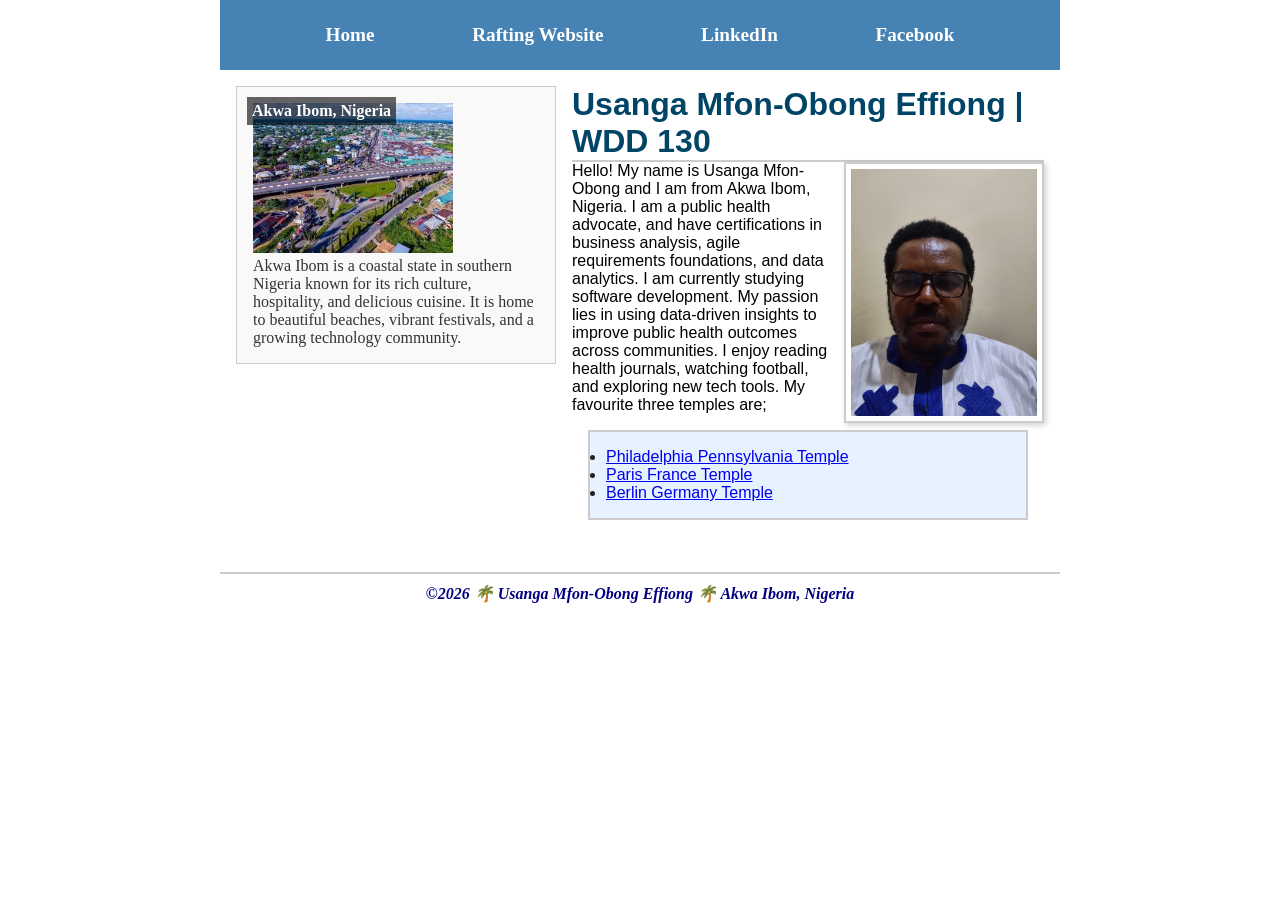
<file: index.html>
<!DOCTYPE html>
<html lang="en">

<head>
    <meta charset="UTF-8">
    <meta name="viewport" content="width=device-width, initial-scale=1.0">
    <title>Usanga Mfon-Obong Effiong | WDD 130</title>
    <meta name="description"
      content="Usanga Mfon-Obong Effiong | WDD 130 course home page with profile, projects, and learning journey.">
    <meta name="author" content="Usanga Mfon-Obong Effiong">
    <link rel="stylesheet" href="styles/styles.css">
</head>

<body>
    <header>
        <nav>
            <a href="index.html">Home</a>
            <a href="wwr/">Rafting Website</a>
            <a href="https://linkedin.com" target="_blank">LinkedIn</a>
            <a href="https://facebook.com" target="_blank">Facebook</a>
        </nav>
    </header>

    <div class="grid">
        <aside class="box">
            <h2>Akwa Ibom, Nigeria</h2>
            <img src="images/akwaibomstate.jpg" alt="Akwa Ibom landscape" width="200">
            <p>Akwa Ibom is a coastal state in southern Nigeria known for its rich culture,
                hospitality,
                and delicious cuisine.
                It is home to beautiful beaches, vibrant festivals, and a growing technology
                community.
            </p>
        </aside>

        <main>
            <h1>Usanga Mfon-Obong Effiong | WDD 130</h1>
            <img src="images/profile.jpg" alt="Portrait of Usanga Mfon-Obong Effiong" width="200"
              class="profile">
            <p>Hello! My name is Usanga Mfon-Obong and I am from Akwa Ibom, Nigeria. I am a public
                health advocate, and have certifications in business analysis, agile requirements
                foundations,
                and data analytics.
                I am currently studying software development. My passion lies in using data-driven
                insights to improve public health outcomes across communities. I enjoy reading
                health
                journals,
                watching football, and exploring new tech tools. My favourite three temples are;</p>

            <ul class="box">
                <li><a href="https://www.churchofjesuschrist.org/temples/details/philadelphia-pennsylvania-temple"
                      target="_blank">Philadelphia Pennsylvania Temple</a></li>
                <li><a href="https://www.churchofjesuschrist.org/temples/details/paris-france-temple"
                      target="_blank">Paris France Temple</a></li>
                <li><a href="https://www.churchofjesuschrist.org/temples/details/berlin-germany-temple"
                      target="_blank">Berlin Germany Temple</a></li>
            </ul>
        </main>
    </div>

    <footer>
        <p>©2026 🌴 Usanga Mfon-Obong Effiong 🌴 Akwa Ibom, Nigeria</p>
    </footer>
</body>

</html>
</file>
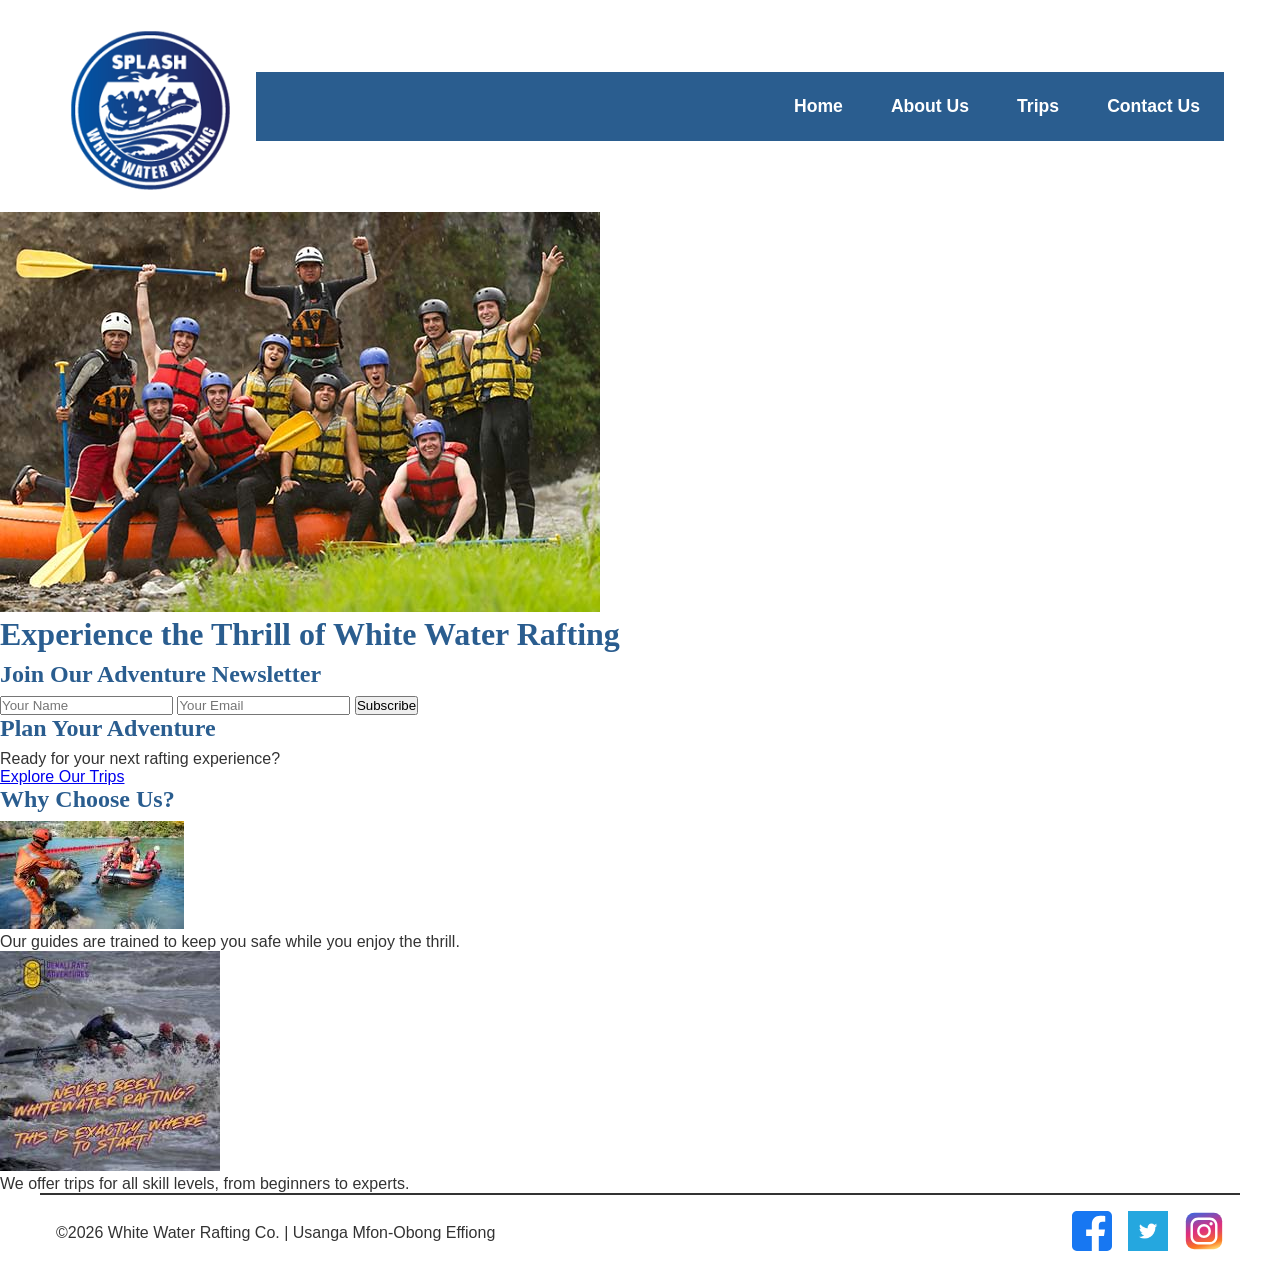
<file: wwr/index.html>
<!DOCTYPE html>
<html lang="en">

<head>
    <meta charset="UTF-8">
    <meta name="viewport" content="width=device-width, initial-scale=1.0">
    <title>White Water Rafting | Home</title>
    <meta name="description"
      content="Welcome to White Water Rafting Co. Experience thrilling adventures, sign up for our newsletter, and explore trips.">
    <meta name="author" content="Usanga Mfon-Obong Effiong">
    <link rel="stylesheet" href="styles/rafting.css">
</head>

<body>
    <header>
        <img src="images/z-splash.png" alt="Rafting Site Logo" width="200">
        <nav class="main-nav">
            <a href="index.html">Home</a>
            <a href="about.html">About Us</a>
            <a href="trips.html">Trips</a>
            <a href="contact.html">Contact Us</a>
        </nav>
    </header>

    <main>
        <!-- Hero Section -->
        <div class="hero">
            <img src="images/hero.jpg" alt="Rafting Adventure">
            <h1>Experience the Thrill of White Water Rafting</h1>
        </div>

        <!-- Newsletter -->
        <section class="newsletter">
            <h2>Join Our Adventure Newsletter</h2>
            <form>
                <input type="text" name="name" placeholder="Your Name" required>
                <input type="email" name="email" placeholder="Your Email" required>
                <button type="submit">Subscribe</button>
            </form>
        </section>

        <!-- Call to Action -->
        <section class="cta">
            <h2>Plan Your Adventure</h2>
            <p>Ready for your next rafting experience?</p>
            <a href="trips.html" class="btn">Explore Our Trips</a>
        </section>

        <!-- Grid Layout -->
        <section class="offerings">
            <h2>Why Choose Us?</h2>
            <div class="grid-layout">
                <div>
                    <img src="images/safety.jpg" alt="Safety First">
                    <p>Our guides are trained to keep you safe while you enjoy the thrill.</p>
                </div>
                <div>
                    <img src="images/fun.jpg" alt="Fun Adventures">
                    <p>We offer trips for all skill levels, from beginners to experts.</p>
                </div>
            </div>
        </section>
    </main>

    <footer>
        <p>©2026 White Water Rafting Co. | Usanga Mfon-Obong Effiong</p>
        <nav class="socialmedia">
            <a href="https://facebook.com"><img src="images/facebook.svg" alt="Facebook"></a>
            <a href="https://twitter.com"><img src="images/twitter.png" alt="Twitter"></a>
            <a href="https://instagram.com"><img src="images/instagram.svg" alt="Instagram"></a>
        </nav>
    </footer>
</body>

</html>
</file>
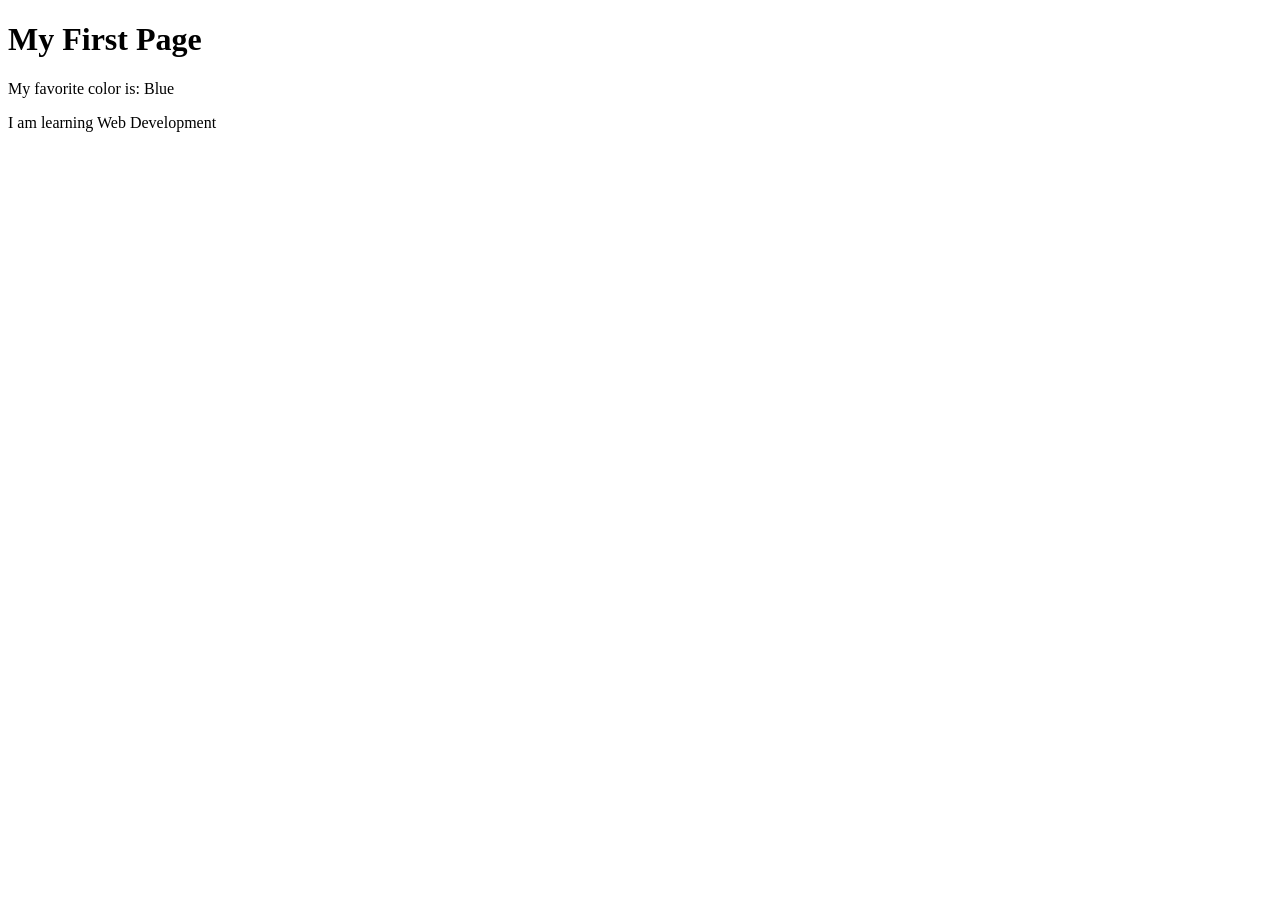
<file: week01/first-page.html>
<!DOCTYPE html>
<html lang="en">

<head>
    <meta charset="UTF-8">
    <meta name="viewport" content="width=device-width, initial-scale=1.0">
    <title>My First Page</title>
</head>

<body>
    <h1>My First Page</h1>
    <p>My favorite color is: Blue </p>
    <p>I am learning Web Development </p>
</body>

</html>
</file>
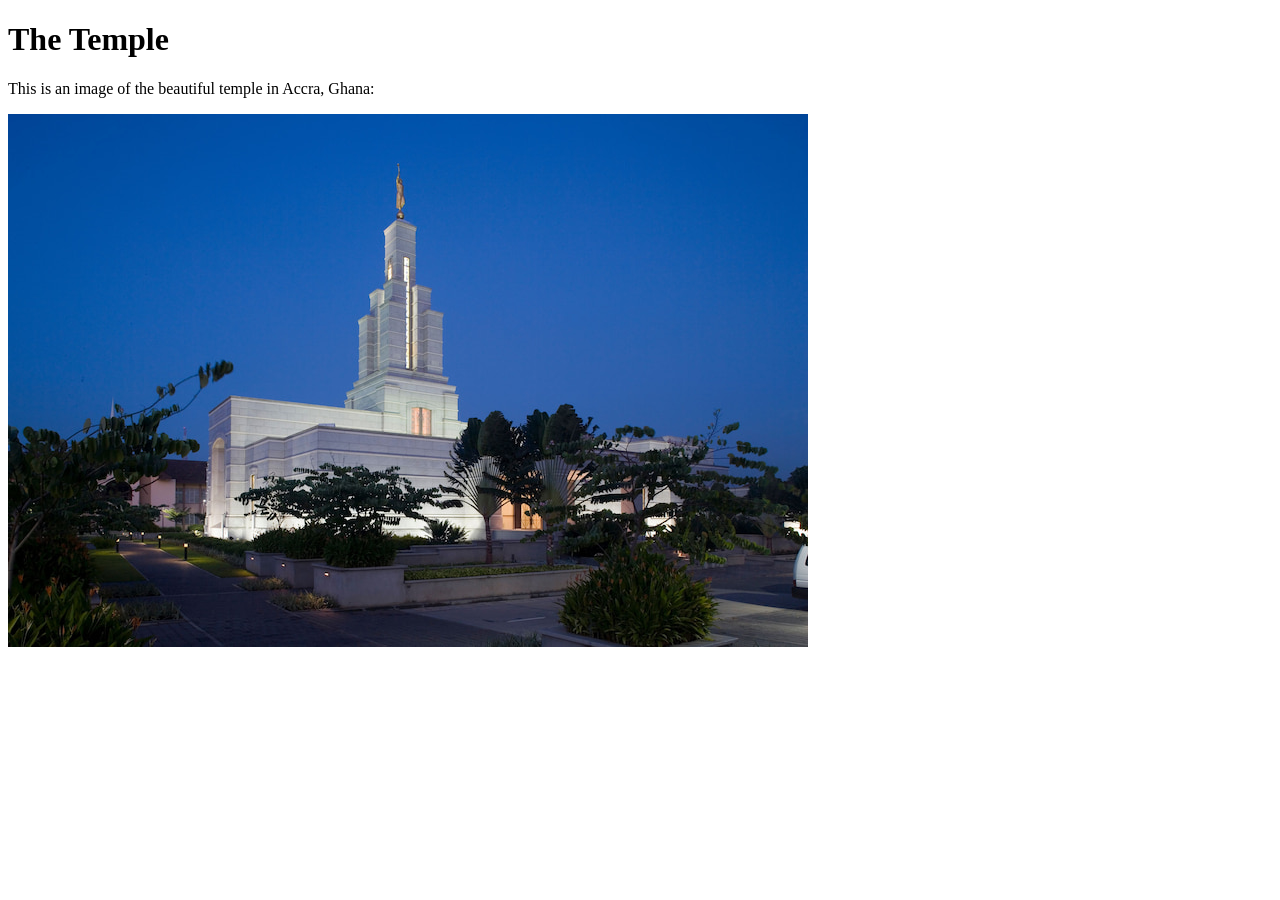
<file: week01/images-solution.html>
<!DOCTYPE html>
<html lang="en">
<head>
    <meta charset="UTF-8">
    <meta name="viewport" content="width=device-width, initial-scale=1.0">
    <title>Temple Image</title>
</head>
<body>
    <h1>The Temple</h1>
    <p>This is an image of the beautiful temple in Accra, Ghana:</p>
    <img src="images/temple-small.jpg" alt="The Accra Ghana Temple">
    
</body>
</html>
</file>
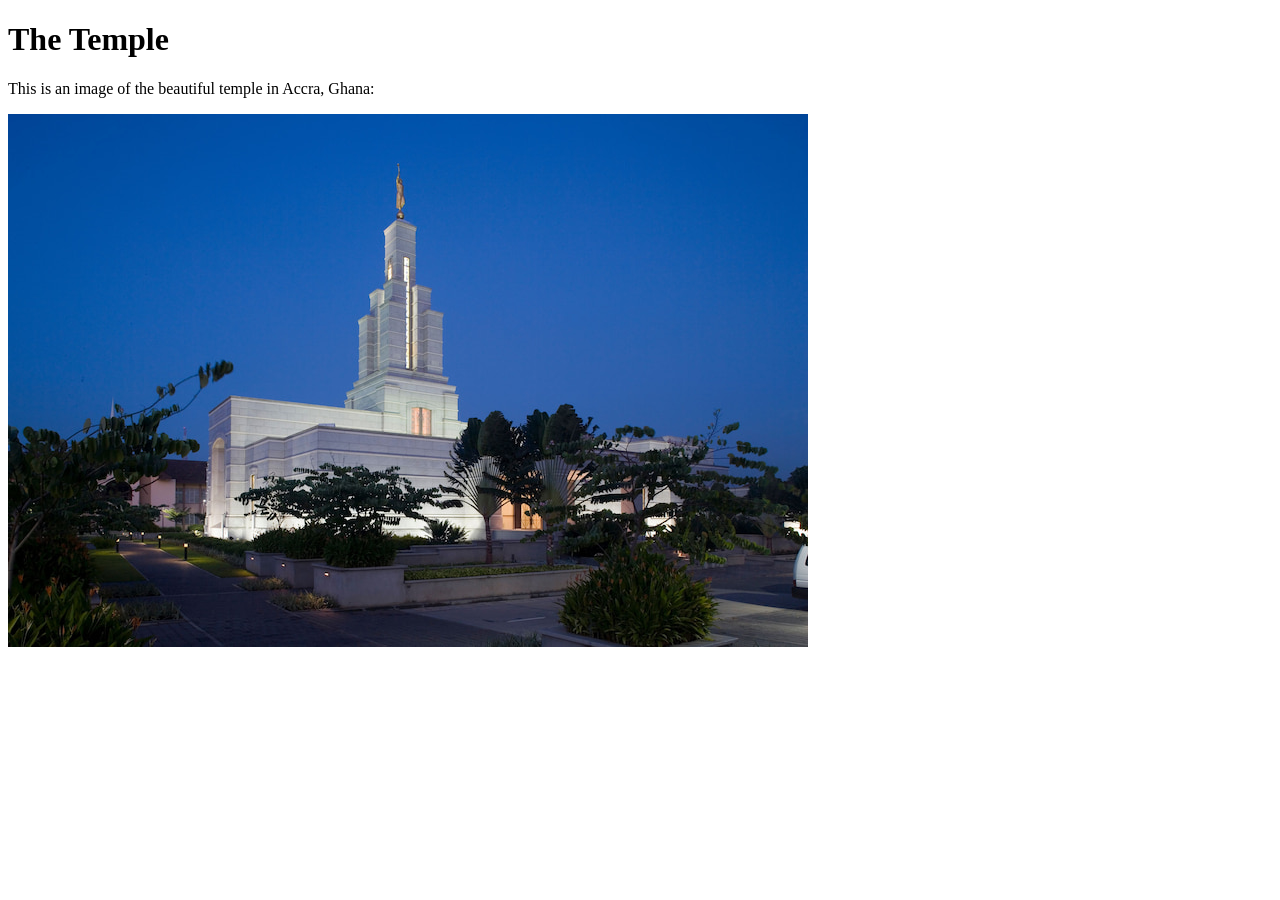
<file: week01/images.html>
<!DOCTYPE html>
<html lang="en">

<head>
    <meta charset="UTF-8">
    <meta name="viewport" content="width=device-width, initial-scale=1.0">
    <title>Temple Image</title>
</head>

<body>
    <h1>The Temple</h1>
    <p>This is an image of the beautiful temple in Accra, Ghana:</p>
    <img src="images/temple-small.jpg" alt="The Accra Ghana Temple">

</body>

</html>
</file>
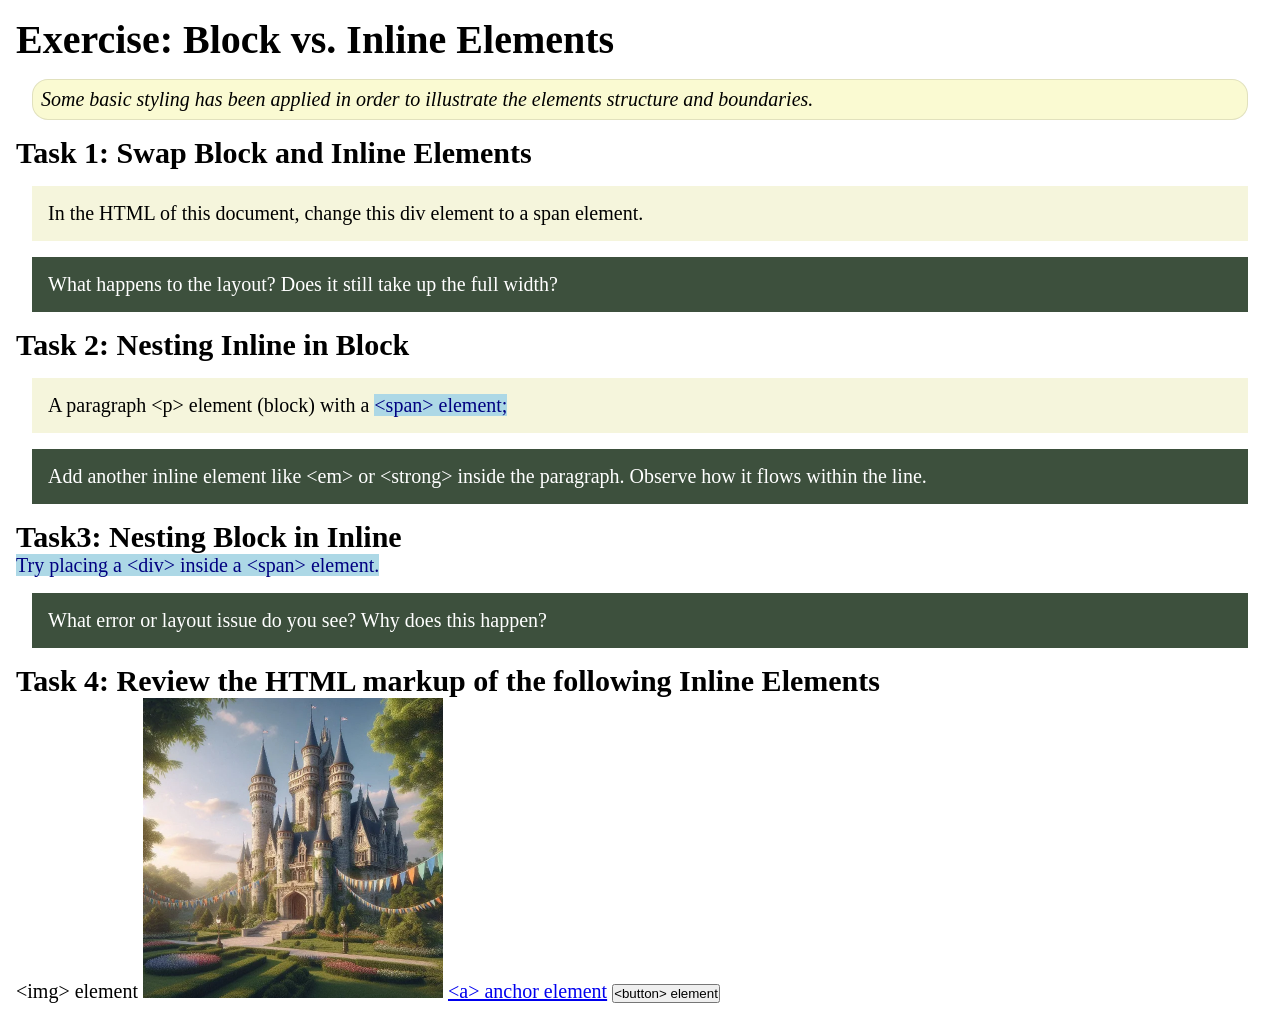
<file: week02/block-vs-inline.html>
<!DOCTYPE html>
<html lang="en">

<head>
    <meta charset="UTF-8">
    <meta name="viewport" content="width=device-width, initial-scale=1.0">
    <title>Exercise: Block vs. Inline Elements</title>
    <link rel="stylesheet" href="styles/block-vs-inline.css">
</head>

<body>
    <main>
        <h1>Exercise: Block vs. Inline Elements</h1>
        <p class="note">Some basic styling has been applied in order to illustrate the elements structure and
            boundaries.</p>

        <h2>Task 1: Swap Block and Inline Elements</h2>
        <div>In the HTML of this document, change this div element to a span element.</div>

        <p class="question">What happens to the layout? Does it still take up the full width?</p>

        <h2>Task 2: Nesting Inline in Block</h2>
        <p>A paragraph &lt;p&gt; element (block) with a <span>&lt;span&gt; element;</span></p>
        <p class="question">Add another inline element like &lt;em&gt; or &lt;strong&gt; inside the paragraph. Observe
            how it flows within the line.</p>

        <h2>Task3: Nesting Block in Inline</h2>
        <span>Try placing a &lt;div&gt; inside a &lt;span&gt; element.</span>
            <p class="question">What error or layout issue do you see? Why does this happen?</p>


            <h2>Task 4: Review the HTML markup of the following Inline Elements</h2>
        &lt;img&gt; element
        <img src="images/castle.webp" alt="placeholder image (images are inline)" width="300" height="300">
        <a href="https://churchofjesuschrist.org">&lt;a&gt; anchor element</a>
        <button type="button">&lt;button&gt; element</button>
    </main>
</body>

</html>
</file>
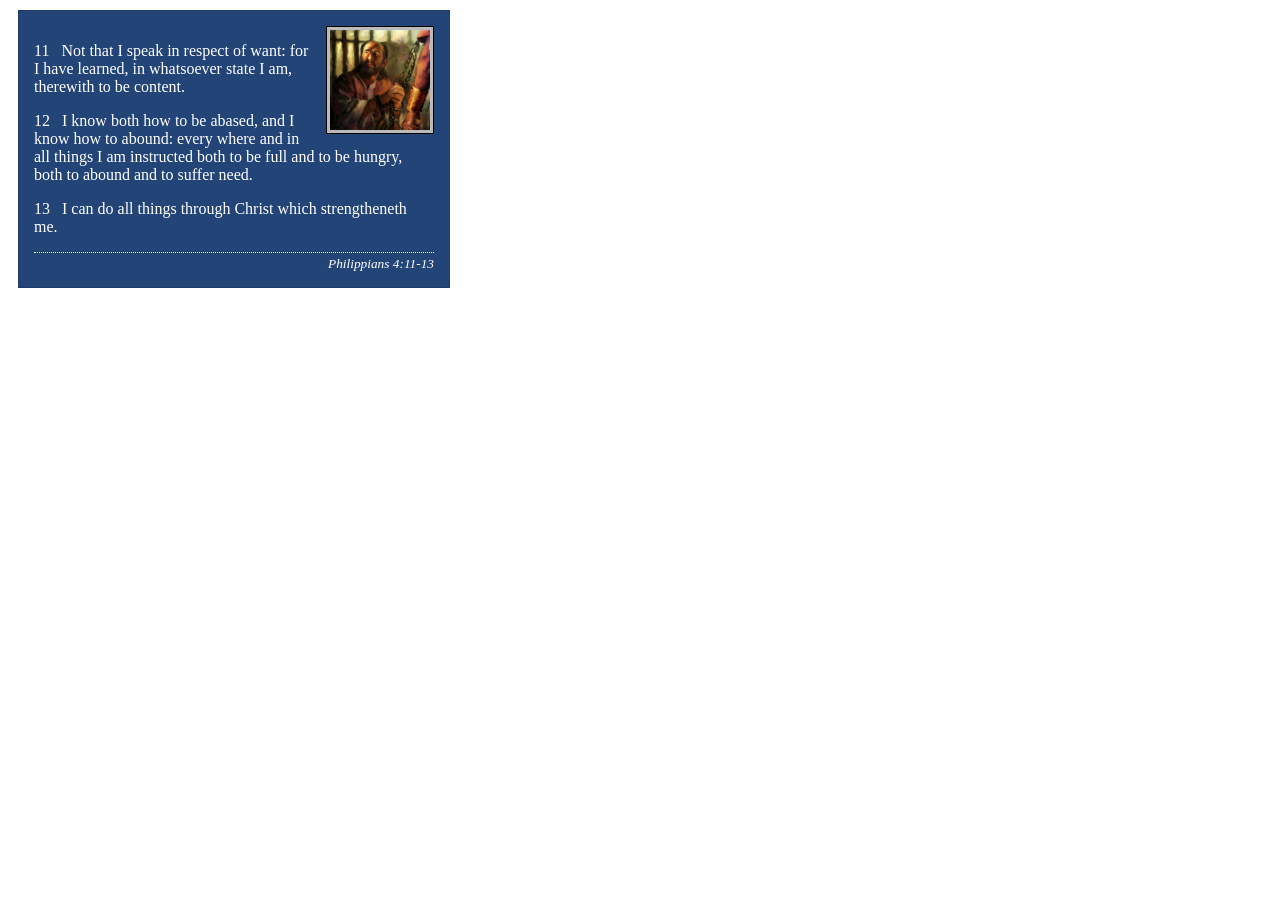
<file: week02/box-model-solution.html>
<!DOCTYPE html>
<html lang="en">
<head>
    <meta charset="UTF-8">
    <meta name="viewport" content="width=device-width, initial-scale=1.0">
    <title>Box Model Activity</title>
    <link rel="stylesheet" href="styles/box-model-solution.css">
</head>
<body>
    <main>
        <div class="callout">
            <img src="images/apostle-paul-imprisoned.webp" alt="Paul the Apostle - Imprisoned in Rome" width="200" height="200">
            <blockquote>
                <p>11 &nbsp; Not that I speak in respect of want: for I have learned, in whatsoever state I am, therewith to be content.</p>
                <p>12 &nbsp; I know both how to be abased, and I know how to abound: every where and in all things I am instructed both to be full and to be hungry, both to abound and to suffer need.</p>
                <p>13 &nbsp; I can do all things through Christ which strengtheneth me.</p>
            </blockquote>
            <cite>Philippians 4:11-13</cite>
        </div>
    </main>
</body>
</html>
</file>
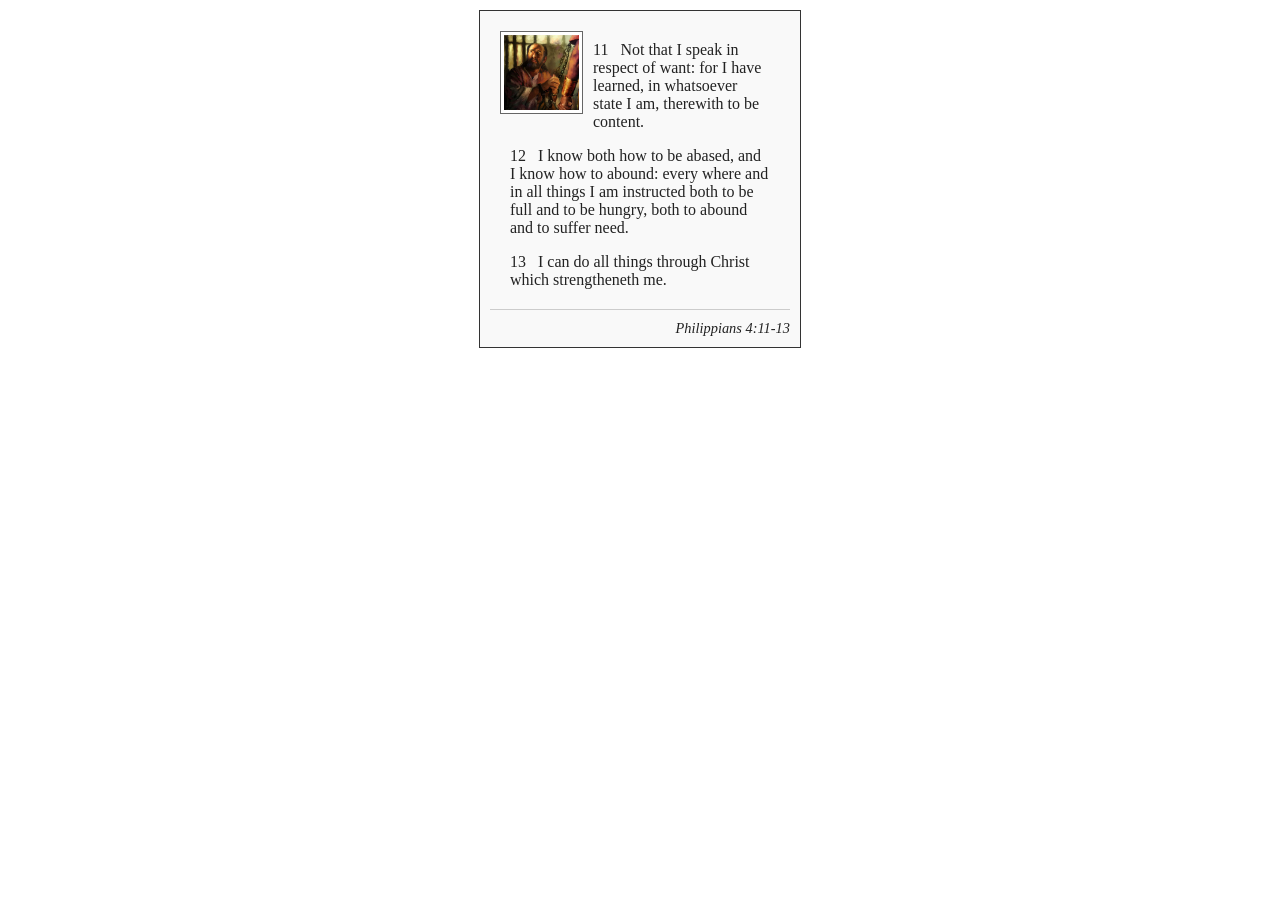
<file: week02/box-model.html>
<!DOCTYPE html>
<html lang="en">

<head>
    <meta charset="UTF-8">
    <meta name="viewport" content="width=device-width, initial-scale=1.0">
    <title>Box Model Activity</title>
    <link rel="stylesheet" href="styles/box-model.css">
</head>

<body>
    <main>
        <div class="callout">
            <img src="images/apostle-paul-imprisoned.webp"
              alt="Paul the Apostle - Imprisoned in Rome" width="200" height="200">
            <blockquote>
                <p>11 &nbsp; Not that I speak in respect of want: for I have learned, in whatsoever
                    state I am, therewith to be content.</p>
                <p>12 &nbsp; I know both how to be abased, and I know how to abound: every where and
                    in all things I am instructed both to be full and to be hungry, both to abound
                    and to suffer need.</p>
                <p>13 &nbsp; I can do all things through Christ which strengtheneth me.</p>
            </blockquote>
            <cite>Philippians 4:11-13</cite>
        </div>
    </main>
</body>

</html>
</file>
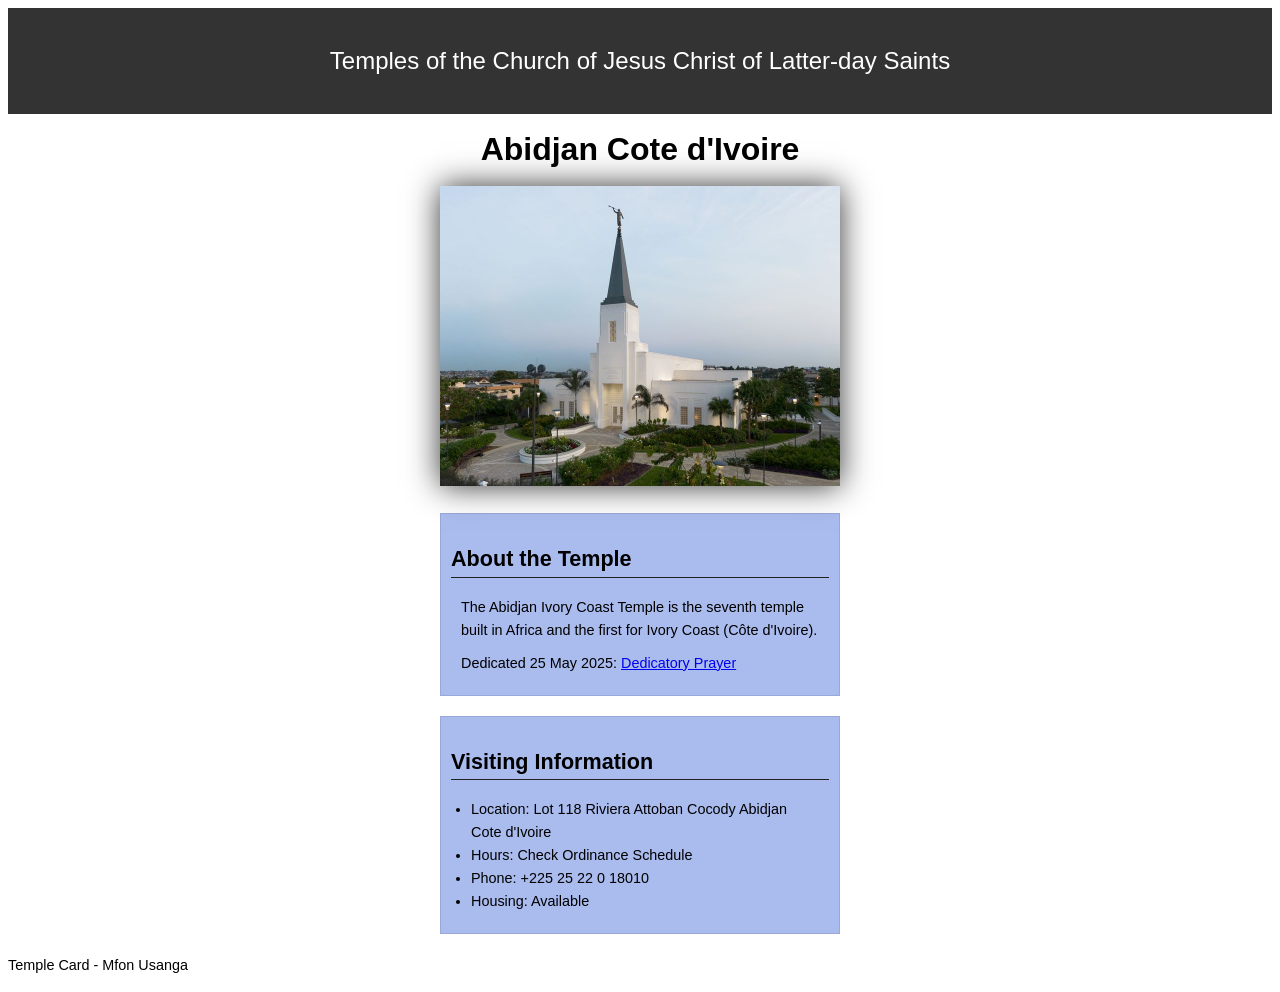
<file: week02/temple.html>
<!DOCTYPE html>
<html lang="en">

<head>
    <meta charset="UTF-8">
    <meta name="viewport" content="width=device-width, initial-scale=1.0">
    <title>Temple Card - Abidjan Cote d'Ivoire</title>
    <link rel="stylesheet" href="styles/temple.css">
</head>

<body>
    <header>
        <p>Temples of the Church of Jesus Christ of Latter-day Saints</p>
    </header>
    <main>
        <h1>Abidjan Cote d'Ivoire</h1>
        <picture>
            <img src="images/abidjan-ivory-coast.jpeg" alt="Abidjan Cote d'Ivoire Temple">
        </picture>
        <section>
            <h2>About the Temple</h2>
            <p>The Abidjan Ivory Coast Temple is the seventh temple built in Africa and the first
                for Ivory Coast (Côte
                d'Ivoire).</p>
            <p>Dedicated 25 May 2025: <a
                  href="https://www.churchofjesuschrist.org/temples/dedicatory-prayer/abidjan-ivory-coast-temple/2025-05-25?lang=eng"
                  target="_blank" rel="noopener noreferrer">Dedicatory Prayer</a></p>
        </section>
        <section>
            <h2>Visiting Information</h2>
            <ul>
                <li>Location: Lot 118 Riviera Attoban Cocody Abidjan Cote d'Ivoire</li>
                <li>Hours: Check Ordinance Schedule</li>
                <li>Phone: +225 25 22 0 18010</li>
                <li>Housing: Available</li>
            </ul>
        </section>
    </main>
    <footer>
        <p> Temple Card - Mfon Usanga</p>
    </footer>
</body>

</html>
</file>
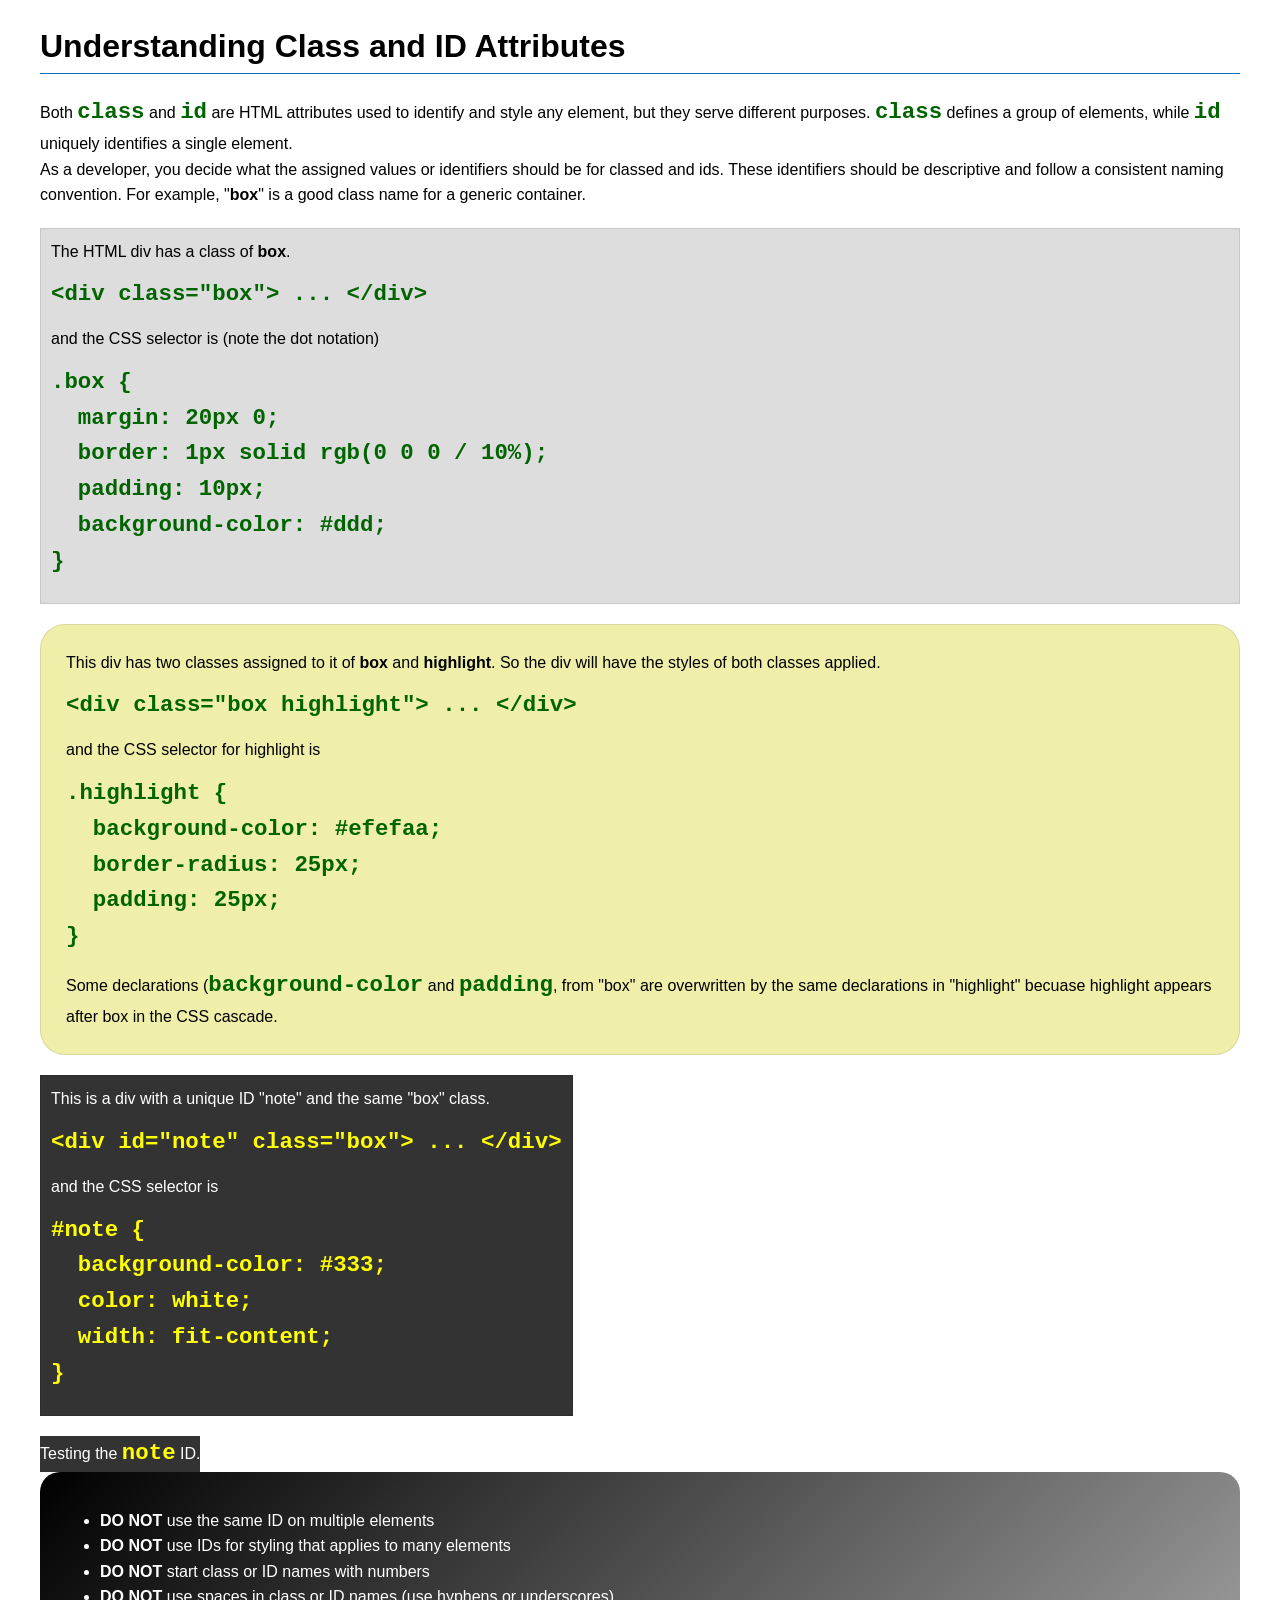
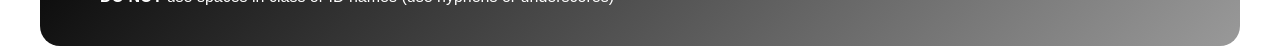
<file: week03/class-and-id.html>
<!DOCTYPE html>
<html lang="en">

<head>
    <meta charset="UTF-8">
    <meta name="viewport" content="width=device-width, initial-scale=1.0">
    <title>Class vs ID Attributes</title>
    <link rel="stylesheet" href="styles/class-and-id.css">
</head>

<body>
    <h1>Understanding Class and ID Attributes</h1>
    <p>Both <code>class</code> and <code>id</code> are HTML attributes used to identify and style any element, but they
        serve different purposes. <code>class</code> defines a group of elements, while <code>id</code> uniquely
        identifies a single element.</p>
    <p>As a developer, you decide what the assigned values or identifiers should be for classed and ids. These
        identifiers should be
        descriptive and follow a consistent naming convention. For example, "<strong>box</strong>" is a good class name
        for a generic container.</p>
    <div class="box">
        <p>The HTML div has a class of <strong>box</strong>.</p>
        <pre><code class="html">&lt;div class="box"&gt; ... &lt;/div&gt;</code></pre>
        and the CSS selector is (note the dot notation)
        <pre><code class="css">.box {
  margin: 20px 0;
  border: 1px solid rgb(0 0 0 / 10%);
  padding: 10px;
  background-color: #ddd; 
}</code></pre>
    </div>

    <div class="box highlight">
        <p>This div has two classes assigned to it of <strong>box</strong> and <strong>highlight</strong>. So the div
            will have the styles of both classes applied.</p>
        <pre><code class="html">&lt;div class="box highlight"&gt; ... &lt;/div&gt;</code></pre>
        and the CSS selector for highlight is
        <pre><code class="css">.highlight {
  background-color: #efefaa;
  border-radius: 25px;
  padding: 25px;
}</code></pre>
<p>Some declarations (<code>background-color</code> and <code>padding</code>, from "box" are overwritten by the same declarations in "highlight" becuase highlight appears after box in the CSS cascade.</p>
    </div>

    <div id="note" class="box">
        <p>This is a div with a unique ID "note" and the same "box" class.</p>
        <pre><code class="html">&lt;div id="note" class="box"&gt; ... &lt;/div&gt;</code></pre>
        and the CSS selector is
        <pre><code class="css">#note {
  background-color: #333;
  color: white;
  width: fit-content;
}</code></pre>
    </div>

    <div id="note">
        <p>Testing the <code>note</code> ID.</p>
    </div>

    <section id="best-practice">
        <ul>
            <li><strong>DO NOT</strong> use the same ID on multiple elements</li>
            <li><strong>DO NOT</strong> use IDs for styling that applies to many elements</li>
            <li><strong>DO NOT</strong> start class or ID names with numbers</li>
            <li><strong>DO NOT</strong> use spaces in class or ID names (use hyphens or underscores)</li>
        </ul>
    </section>




</body>

</html>
</file>
<file: styles/styles.css>
/* Universal Reset */
* {
    margin: 0;
    padding: 0;
    box-sizing: border-box;
}

:root {
    --primary-color: #004466;
    --secondary-color: #ccc;
    --accent-color: navy;
    --font-family: Arial, Helvetica, sans-serif;
    --padding: 10px;
    --aside-bg: #f9f9f9;
    --aside-text: #333;
}

header,
.grid,
footer {
    max-width: 840px;
    margin: 0 auto;
}

nav {
    background-color: steelblue;
    padding: 1rem;
    display: flex;
    justify-content: space-evenly;
    align-items: center;
}

nav a {
    display: block;
    padding: 0.5rem;
    text-decoration: none;
    font-size: 1.2rem;
    font-weight: 700;
    color: #fff;

}

.grid {
    display: grid;
    grid-template-columns: 20rem 1fr;
    gap: 1rem;
    align-items: start;
}

main {
    grid-column: 2/3;
    margin: 1rem;
    font-family: var(--font-family);
}

aside {
    grid-column: 1/2;
    grid-row: 1/2;
    width: 20rem;
    position: relative;
}

h1 {
    color: var(--primary-color);
    border-bottom: 2px solid var(--secondary-color);
}

.profile {
    float: right;
    margin: 0 0 1rem 1rem;
}

main img {
    border: 2px solid var(--secondary-color);
    padding: 5px;
    box-shadow: 2px 2px 6px rgba(0, 0, 0, 0.2);
}

aside.box {
    border: 1px solid var(--secondary-color);
    background-color: var(--aside-bg);
    color: var(--aside-text);
}

aside.box h2 {
    position: absolute;
    top: 10px;
    left: 10px;
    background-color: rgba(0, 0, 0, 0.6);
    color: white;
    padding: 5px;
    font-size: 1rem;
}

aside img {
    width: 200px;
    height: auto;
}

footer {
    margin-top: 20px;
    border-top: 2px solid var(--secondary-color);
    text-align: center;
    padding-top: 10px;
    color: var(--accent-color);
    font-weight: 700;
    font-style: italic;
}

.box {
    margin: 1rem;
    padding: 1rem;
    border: 2px solid var(--secondary-color);
    background-color: #e6f2ff;
    color: #222;
}
</file>
<file: wwr/styles/rafting.css>
* {
    margin: 0;
    padding: 0;
    box-sizing: border-box;
}

:root {
    --primary-color: #2a5d8f;
    --accent-color: #333333;
    --light-color: #ffffff;
    --overlay-color: rgba(255, 255, 255, 0.8);
    --hover-color: #1f4a70;
    --heading-font: Georgia, serif;
    --body-font: Arial, Helvetica, sans-serif;
}

body {
    font-family: var(--body-font);
    color: var(--accent-color);
}

h1,
h2,
h3,
h4,
h5,
h6 {
    font-family: var(--heading-font);
    color: var(--primary-color);
    margin-bottom: 0.5rem;
}

header {
    display: grid;
    grid-template-columns: 200px 1fr;
    align-items: center;
    max-width: 1200px;
    margin: 0 auto;
    padding: 1rem;
}

header img {
    max-width: 180px;
    height: auto;
}

.main-nav {
    display: flex;
    justify-content: flex-end;
    gap: 2rem;
    background-color: var(--primary-color);
    padding: 1rem;
}

.main-nav a {
    display: block;
    padding: 0.5rem;
    text-decoration: none;
    font-size: 1.1rem;
    font-weight: 700;
    color: var(--light-color);
}

.main-nav a:hover,
.main-nav a:focus {
    text-decoration: underline;
    background-color: var(--hover-color);
    color: var(--light-color);
}

footer {
    display: flex;
    justify-content: space-between;
    align-items: center;
    max-width: 1200px;
    margin: 0 auto;
    padding: 1rem;
    border-top: 2px solid var(--accent-color);
}

footer p {
    margin: 0;
}

footer .socialmedia {
    display: flex;
    gap: 1rem;
    justify-content: flex-end;
}

footer .socialmedia img {
    width: 40px;
    height: auto;
}

/* Contact Page Layout */
.contact-layout {
    display: grid;
    grid-template-columns: 1fr 1fr;
    gap: 2rem;
    max-width: 1200px;
    margin: 2rem auto;
    align-items: start;
}

.company-info {
    text-align: center;
}

.company-info iframe {
    width: 100%;
    height: 300px;
    border: none;
    border-radius: 6px;
    margin-top: 1rem;
}

.contact-form form {
    display: flex;
    flex-direction: column;
    gap: 1rem;
}

.contact-form input,
.contact-form textarea {
    padding: 0.5rem;
    border: 1px solid var(--accent-color);
    border-radius: 4px;
    font-family: var(--body-font);
}

.contact-form button {
    background-color: var(--primary-color);
    color: var(--light-color);
    font-weight: bold;
    padding: 0.75rem;
    border: none;
    border-radius: 6px;
    cursor: pointer;
}

.contact-form button:hover {
    background-color: var(--hover-color);
}

.team {
    display: flex;
    justify-content: space-around;
    margin: 2rem 0;
    flex-wrap: wrap;
    gap: 2rem;
}

.team figure {
    text-align: center;
}

.team img {
    width: 150px;
    border-radius: 50%;
}

@media (max-width: 768px) {
    header {
        grid-template-columns: 1fr;
        text-align: center;
    }

    .main-nav {
        flex-direction: column;
    }

    .contact-layout {
        grid-template-columns: 1fr;
    }

    .team {
        flex-direction: column;
        align-items: center;
    }
}
</file>
<file: week02/styles/block-vs-inline.css>
* {
    margin: 0;
    padding: 0;
}

body {
    font-size: 20px;
    margin: 1rem;
}

p,
div {
    background-color: beige;
    margin: 1rem;
    padding: 1rem;
}

span {
    color: navy;
    background-color: lightblue;
}

code {
    margin: 0;
    padding: 0;
    color: green;
    font-size: 1.2rem;
}

.note {
    font-style: italic;
    background-color: lightgoldenrodyellow;
    border-radius: 1rem;
    border: 1px solid rgb(0 0 0 / 10%);
    margin: 1rem;
    padding: .5rem;
}

.question {
    background-color: #3d503d;
    color: #fff;
}
</file>
<file: week02/styles/box-model-solution.css>
.callout {
    max-width: 400px;
    margin: 10px;
    border: 1px solid rgba(0, 0, 0, .1);
    padding: 15px;
    background-color: #247;
    color: #fff;
}

.callout img {
    float: right;
    margin: 0 0 10px 15px;
    border: 1px solid #000;
    padding: 3px;
    background-color: #bbb;
    width: 100px;
    height: auto;

}

blockquote {
    margin: 0;
}

cite {
    display: block;
    border-top: 1px dotted #fff;
    padding-top: 3px;
    text-align: right;
    font-size: smaller;
}
</file>
<file: week02/styles/box-model.css>
.callout {
    max-width: 300px;
    margin: 10px auto;
    border: 1px solid #333;
    padding: 10px;
    background-color: #f9f9f9;
    color: #222;
}

.callout img {
    float: left;
    margin: 10px;
    border: 1px solid #666;
    padding: 3px;
    background: #fff;
    width: 75px;
    height: auto;
}

blockquote {
    margin: 20px;
}

cite {
    display: block;
    border-top: 1px solid #ccc;
    padding-top: 10px;
    text-align: right;
    font-size: .9rem;
}
</file>
<file: week02/styles/temple.css>
* {
    margin: o;
    padding: 0;
}

body {
    font-family: Arial, Helvetica, sans-serif;
    line-height: 1.6;
}

header {
    background-color: #333333;
    color: white;
    padding: 10px;
    text-align: center;
    font-size: 1.5rem;
}

main {
    width: 400px;
    margin: 0 auto;
}

h1 {
    margin: 10px;
    text-align: center;
}

h2 {
    border-bottom: 1px solid #222;
}

img {
    width: 100%;
    height: auto;
    box-shadow: 0 0 30px #333;
}

section {
    margin: 20px 0;
    border: 1px solid rgb(0 0 0/10%);
    padding: 10px;
    background-color: #abe;
    font-size: .9rem;
}

section p {
    margin: 10px;
}

ul {
    margin: 10px 20px;
}

footer {
    font-size: .9rem;
}
</file>
<file: week03/styles/class-and-id.css>
body {
    font-family: Arial, sans-serif;
    line-height: 1.6;
    margin: 0;
    padding: 0 40px;
}

h1 {
    border-bottom: 1px solid rgb(0 110 182);
    padding-bottom: 0;
}



p {
    margin: 0;
}

code {
    color: darkgreen;
    font-weight: 700;
    font-size: 1.4rem;
}

/* Class examples - can be reused */

.box {
    margin: 20px 0;
    border: 1px solid rgb(0 0 0 / 10%);
    padding: 10px;
    background-color: #ddd; /* this is shorthand for #dddddd */
}

.highlight {
    background-color: #efefaa;
    border-radius: 25px;
    padding: 25px;
}

/* ID examples - should be unique */

#note {
    background-color: #333;
    color: white;
    width: fit-content;
}

#note code {
    color: yellow;
}

#best-practice {
    background: linear-gradient(135deg, #000 0%, #999 100%);
    color: white;
    border-radius: 20px;
    padding: 20px
}
</file>
